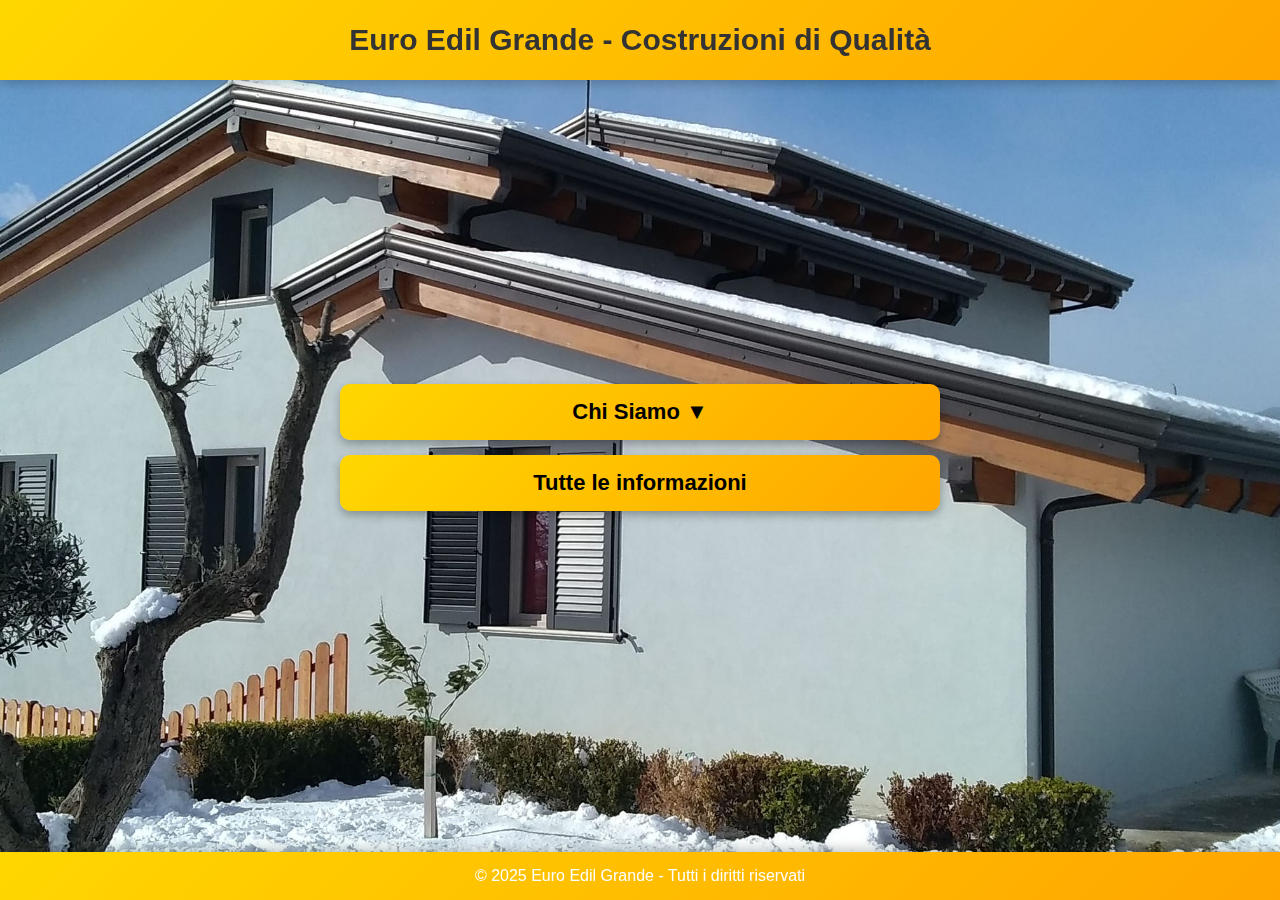
<file: index.html>
<!DOCTYPE html>
<html lang="it">
<head>
    <meta charset="UTF-8">
    <meta name="viewport" content="width=device-width, initial-scale=1.0">
    <title>Euro Edil Grande - Costruzioni</title>
    <link rel="icon" type="image/png" href="logo.jpg">
    <link href="stile.css" rel="stylesheet" type="text/css">
    <script src="script.js" defer></script>
</head>
<body>
    <header>
        Euro Edil Grande - Costruzioni di Qualità
    </header>

    <!-- Contenitore principale per centrare "Chi Siamo" e "Tutte le informazioni" -->
    <div class="container">
        <!-- Blocco "Chi Siamo" -->
        <div class="about-toggle" onclick="toggleAbout()">
            <span>Chi Siamo</span>
            <span id="arrow">▼</span>
        </div>

        <!-- Testo "Chi Siamo" -->
        <div id="about-section" class="about hidden">
            <img src="Euro Edil Grande.png" alt="Lavori in corso" class="about-img">
            <p>Euro Edil Grande è un'impresa edile storica, con sede a Piedimonte Matese, 
                che vanta una tradizione di eccellenza nel settore delle costruzioni e delle ristrutturazioni da quattro generazioni. 
                La nostra esperienza e il nostro impegno ci permettono di offrire soluzioni innovative ed ecosostenibili. Inoltre sono sicure e personalizzate, 
                per soddisfare le esigenze di ogni cliente. 
                Ogni progetto che realizziamo è guidato dalla passione per il nostro lavoro e dalla costante attenzione alla qualità, alla sostenibilità e alla cura dei dettagli.</p>
        </div>

        <!-- Blocco "Ci Presentiamo" -->
        <div class="link-container">
            <a href="informazioni.html" target="_blank">
                Tutte le informazioni
            </a>
        </div>
    </div>
    
    <footer>
        &copy; 2025 Euro Edil Grande - Tutti i diritti riservati
    </footer>
</body>
</html>
</file>
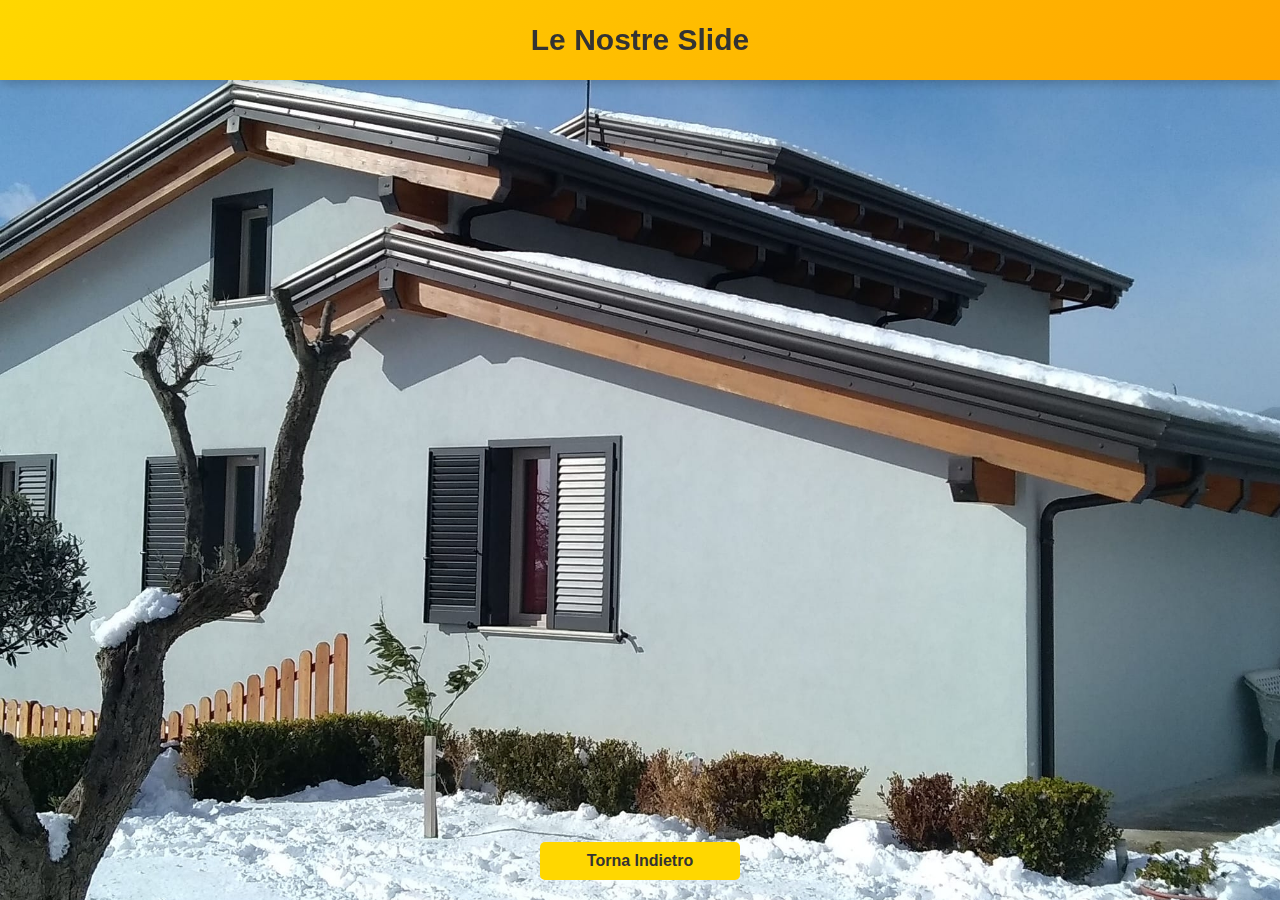
<file: informazioni.html>
<!DOCTYPE html>
<html lang="it">
<head>
    <meta charset="UTF-8">
    <meta name="viewport" content="width=device-width, initial-scale=1.0">
    <title>Le Nostre Slide</title>
    <link rel="icon" type="image/png" href="logo.jpg">
    <link href="stile.css" rel="stylesheet">
    <script src="script.js" defer></script>
</head>

<body>
    <header>
        Le Nostre Slide
    </header>

    <div class="slideshow-container">
        <div class="iframe-container">
            <iframe loading="lazy" class="iframe enlarged" src="https://www.canva.com/design/DAGdkmeSISA/wIdHeNFTp_m49eTMespxbQ/view?embed" 
            allowfullscreen="allowfullscreen" allow="fullscreen"></iframe>
    
    <a href="index.html" class="back-btn">Torna Indietro</a>
</body>
</html>
</file>
<file: stile.css>
body {
    margin: 0;
    padding: 0;
    font-family: Arial, sans-serif;
    background-color: #1a1a2e;
    color: #fff;
    display: flex;
    justify-content: center;
    align-items: center;
    flex-direction: column;
    min-height: 100vh;
    background-image: url('logo.jpg');
    background-size: cover;
    background-position: center center;
}

header {
    background: linear-gradient(135deg, #FFD700, #FFA500);
    color: #333;
    width: 100%;
    position: fixed;
    top: 0;
    left: 0;
    height: 80px; /* Altezza dell'header */
    box-shadow: 0 4px 10px rgba(0, 0, 0, 0.2);
    z-index: 10;

    /* Centra perfettamente il testo */
    display: flex;
    justify-content: center;
    align-items: center;
    text-align: center;

    font-size: 30px;
    font-weight: bold;
    padding: 0; /* Rimuove padding inutile */
    white-space: nowrap; /* Evita la rottura del testo */
    overflow: hidden;
}

.container {
    display: flex;
    flex-direction: column;
    justify-content: center;
    align-items: center;
    text-align: center;
    width: 100%;
    max-width: 600px;
    margin-top: 100px;
    margin-bottom: 100px;
    flex-grow: 1;
}

.link-container,
.about-toggle {
    background: linear-gradient(135deg, #FFD700, #FFA500);
    padding: 15px;
    border-radius: 10px;
    box-shadow: 0 4px 10px rgba(0, 0, 0, 0.3);
    width: 100%;
    text-align: center;
    font-size: 22px;
    font-weight: bold;
    cursor: pointer;
    transition: transform 0.2s;
    margin-bottom: 15px;
}

.link-container a {
    color: black;
    text-decoration: none;
    font-weight: bold;
}

.link-container:hover,
.about-toggle:hover {
    transform: scale(1.05);
}

.about-toggle {
    background: linear-gradient(135deg, #FFD700, #FFA500);
    padding: 15px;
    border-radius: 10px;
    box-shadow: 0 4px 10px rgba(0, 0, 0, 0.3);
    width: 100%;
    text-align: center;
    font-size: 22px;
    font-weight: bold;
    cursor: pointer;
    transition: transform 0.2s;
    margin-top: 10px;
    color: black;
}

.about {
    background: #fff;
    color: #333;
    padding: 20px;
    border-radius: 10px;
    box-shadow: 0 4px 20px rgba(0, 0, 0, 0.1);
    font-size: 18px;
    line-height: 1.6;
    width: 100%;
    max-width: 600px;
    text-align: center;
    display: flex;
    flex-direction: column;
    justify-content: center;
    align-items: center;
    margin-top: 10px;
    min-height: 100px;
}

.about:not(.hidden) {
   margin-bottom: 20px;
}

.hidden {
    display: none;
}

footer {
    background: linear-gradient(135deg, #FFD700, #FFA500);
    text-align: center;
    padding: 15px;
    font-size: 16px;
    width: 100%;
    position: fixed;
    bottom: 0;
    box-shadow: 0 -4px 10px rgba(0, 0, 0, 0.2);
    z-index: 2;
}

.about-content {
    display: flex;
    flex-direction: column;
    align-items: center;
    justify-content: center;
    text-align: center;
    width: 100%;
}

#about {
    width: 90%;
    max-width: 900px;
    margin-bottom: 40px;
}

.about-img {
    width: 100%;
    max-width: 300px;
    height: auto;
}

.about-content.active {
    margin-bottom: 20px;
}

@media (max-width: 600px) {
    .link-container,
    .about-toggle {
        padding: 12px;
        font-size: 18px;
    }
    
    .link-container a {
        display: block;
        width: 100%;
    }
    
    header {
        font-size: 16px;
        padding: 15px;
        line-height: 1.2;
    }
    
    .container {
        width: 100%;
        padding: 10px;
    }
}

/* PULSANTE "TORNA INDIETRO" */
.back-btn {
    display: block;
    position: fixed;
    bottom: 20px;
    left: 50%;
    transform: translateX(-50%);
    background-color: #FFD700;
    color: #333;
    padding: 10px;
    text-align: center;
    text-decoration: none;
    border-radius: 5px;
    width: 200px;
    font-weight: bold;
}

.back-btn:hover {
    background-color: #FFA500;
}

* {
    box-sizing: border-box;
    -webkit-font-smoothing: antialiased;
}

.iframe {
    width: 100%;
    height: 100%;
    border: none;
}

/* IFRAME A SCHERMO INTERO E ORIZZONTALE */
.iframe-container {
    position: fixed;
    top: 80px; /* Per non coprire l'header */
    left: 0;
    width: 100vw;
    height: calc(100vh - 80px); /* Occupa tutto lo schermo sotto l'header */
    display: flex;
    justify-content: center;
    align-items: center;
}

.iframe.enlarged {
    width: 100%;
    height: 700px; /* Altezza aumentata */
}
</file>
